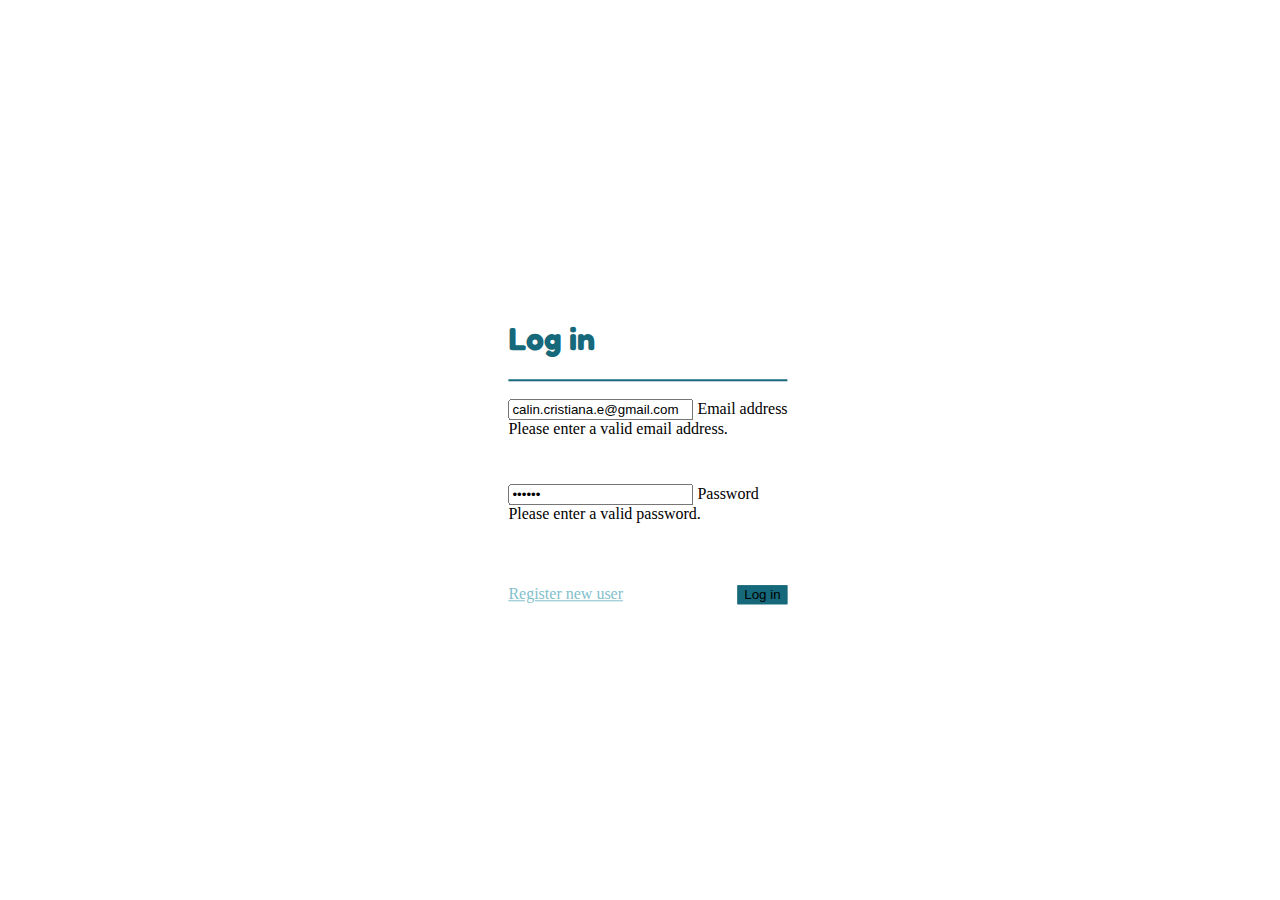
<file: index.html>
<html xmlns="http://www.w3.org/1999/xhtml">
<head>
    <title>
        Quiz SiIT
    </title>
    <!-- Bootstrap -->
    <link href="https://cdn.jsdelivr.net/npm/bootstrap@5.0.1/dist/css/bootstrap.min.css" rel="stylesheet" integrity="sha384-+0n0xVW2eSR5OomGNYDnhzAbDsOXxcvSN1TPprVMTNDbiYZCxYbOOl7+AMvyTG2x" crossorigin="anonymous">
    <!-- CSS -->
    <link rel="stylesheet" href="css/style.css">
    <!-- Google Fonts -->
    <link rel="preconnect" href="https://fonts.gstatic.com">
    <link href="https://fonts.googleapis.com/css2?family=Fredoka+One&amp;display=swap" rel="stylesheet">
</head>
<body class="container center">
    <div class="row align-items-start">
        <div class="top">
            <div class="title">
                <h1>
                    Log in
                </h1>
            </div>
            <div class="separator">
            </div>
        </div>
        
        <div class="form-log-in">
            <div class="log-in-unsuccessful alert alert-danger" style="display: none;">
                Email address or password did not match any account.<br> Please check and try again.
            </div>
            <div class="form-floating mb-3 input-grp">
                <input type="email" class="form-control" id="floatingInput" value="calin.cristiana.e@gmail.com" placeholder="etc">
                <label for="floatingInput">Email address</label>
                <div class="invalid-feedback">
                    Please enter a valid email address.
                </div>
            </div>
            <div class="form-floating input-grp">
                <input type="password" class="form-control" id="floatingPassword" value="123456" placeholder="etc">
                <label for="floatingPassword">Password</label>
                <div class="invalid-feedback">
                    Please enter a valid password.
                </div>
            </div> 
        </div>
        
        <div class="controls">
            <a href="./html/new_user.html" class="btn-generic btn btn-sec-style">
                Register new user
            </a>

            <!-- Loading graphics from https://loading.io/css/ -->
            <div class="lds-ring" id="loader" style="display: none;">
                <div></div>
                <div></div>
                <div></div>
                <div></div>
            </div>
            <!-- end loading graphics from https://loading.io/css/ -->
            
            <button class="btn-generic btn btn-primary" onclick="loginUser()" id="login-btn">
                Log in
            </button>
        </div>
    </div>
    <!-- Bootstrap JS -->
    <script src="https://cdn.jsdelivr.net/npm/bootstrap@5.0.1/dist/js/bootstrap.bundle.min.js" integrity="sha384-gtEjrD/SeCtmISkJkNUaaKMoLD0//ElJ19smozuHV6z3Iehds+3Ulb9Bn9Plx0x4" crossorigin="anonymous"></script>
    <!-- JavaScript -->
    <script src="js/validateLogin.js"></script>
    <script src="js/main.js"></script>

</body></html>
</file>
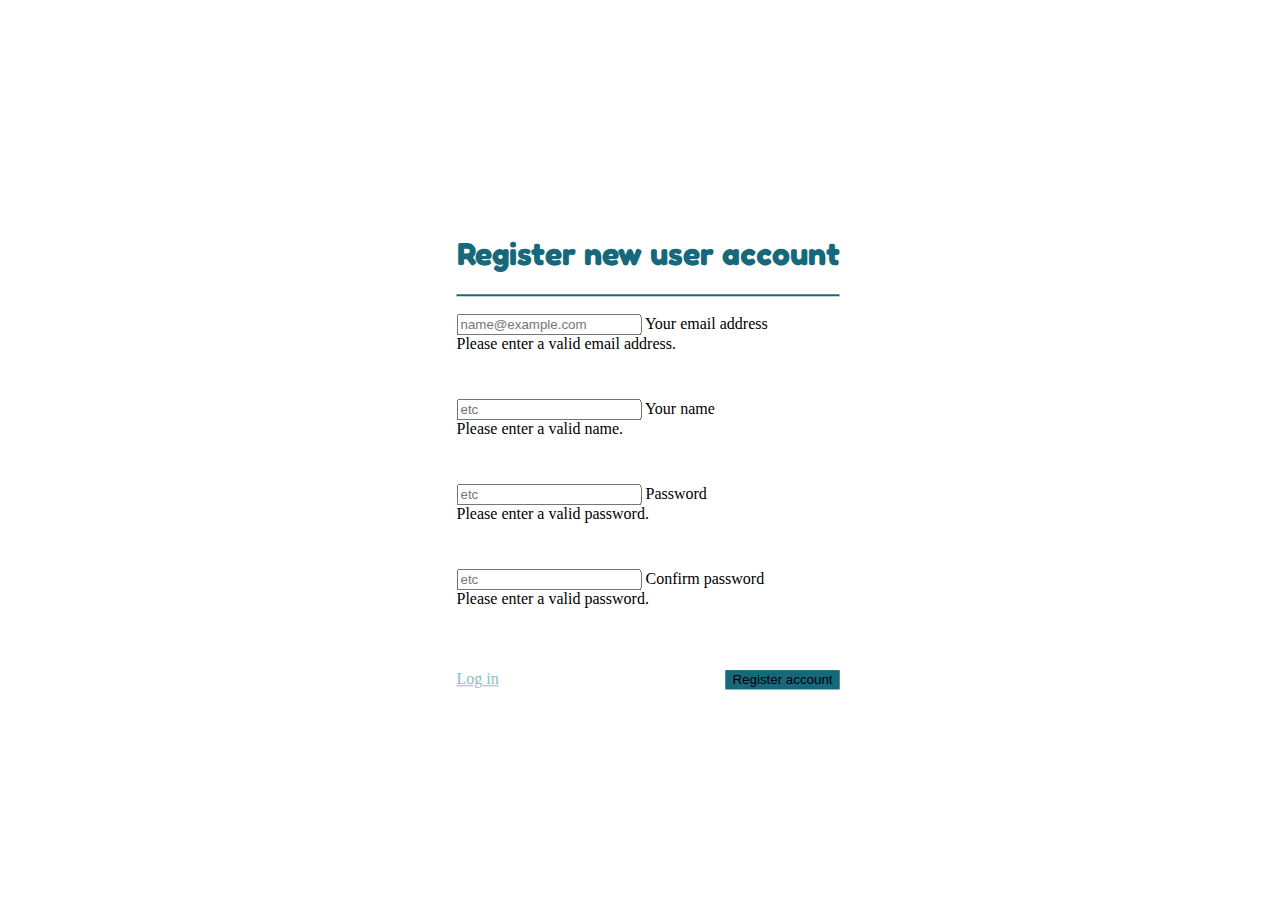
<file: html/new_user.html>
<html xmlns="http://www.w3.org/1999/xhtml">
<head>
    <title>
        Quiz SiIT
    </title>
    <!-- Bootstrap -->
    <link href="https://cdn.jsdelivr.net/npm/bootstrap@5.0.1/dist/css/bootstrap.min.css" rel="stylesheet" integrity="sha384-+0n0xVW2eSR5OomGNYDnhzAbDsOXxcvSN1TPprVMTNDbiYZCxYbOOl7+AMvyTG2x" crossorigin="anonymous">
    <!-- CSS -->
    <link rel="stylesheet" href="../css/style.css">
    <!-- Google Fonts -->
    <link rel="preconnect" href="https://fonts.gstatic.com">
    <link href="https://fonts.googleapis.com/css2?family=Fredoka+One&amp;display=swap" rel="stylesheet">
</head>
<body class="container center">
    <div class="row align-items-start">
        <div class="top">
            <div class="title">
                <h1>
                    Register new user account
                </h1>
            </div>
            <div class="separator">
            </div>
        </div>
        
        <div class="form-log-in">
            <div class="register-unsuccessful alert alert-danger" style="display: none;">
                Something went wrong.<br> Please check your info and try again.
            </div>
            <div class="form-floating mb-3 input-grp">
                <input type="email" class="form-control" id="floatingInput" placeholder="name@example.com">
                <label for="floatingInput">Your email address</label>
                <div class="invalid-feedback">
                    Please enter a valid email address.
                </div>
            </div>
            <div class="form-floating mb-3 input-grp">
                <input type="name" class="form-control" id="floatingInput" placeholder="etc">
                <label for="floatingInput">Your name</label>
                <div class="invalid-feedback">
                    Please enter a valid name.
                </div>
            </div>
            <div class="form-floating mb-3 input-grp">
               <input type="password" class="form-control" id="floatingPassword" placeholder="etc">
                <label for="floatingPassword">Password</label>
                <div class="invalid-feedback">
                    Please enter a valid password.
                </div>
            </div>
            <div class="form-floating input-grp">
                <input type="password" class="form-control" id="floatingPasswordConfirm" placeholder="etc">
                 <label for="floatingPasswordConfirm">Confirm password</label>
                 <div class="invalid-feedback">
                     Please enter a valid password.
                 </div>
             </div>    
        </div>
        
        <div class="controls">
            <a href="../index.html" class="btn-generic btn btn-sec-style">
                Log in
            </a>

            <!-- Loading graphics from https://loading.io/css/ -->
            <div class="lds-ring" id="loader" style="display: none;">
                <div></div>
                <div></div>
                <div></div>
                <div></div>
            </div>
            <!-- end loading graphics from https://loading.io/css/ -->
            
            <button class="btn-generic btn btn-primary" onclick="registerNewUser()" id="register-btn">
                Register account
            </button>
        </div>
    </div>
    <!-- Bootstrap JS -->
    <script src="https://cdn.jsdelivr.net/npm/bootstrap@5.0.1/dist/js/bootstrap.bundle.min.js" integrity="sha384-gtEjrD/SeCtmISkJkNUaaKMoLD0//ElJ19smozuHV6z3Iehds+3Ulb9Bn9Plx0x4" crossorigin="anonymous"></script>
    <!-- JavaScript -->
    <script src="../js/new-user.js"></script>

</body>
</html>
</file>
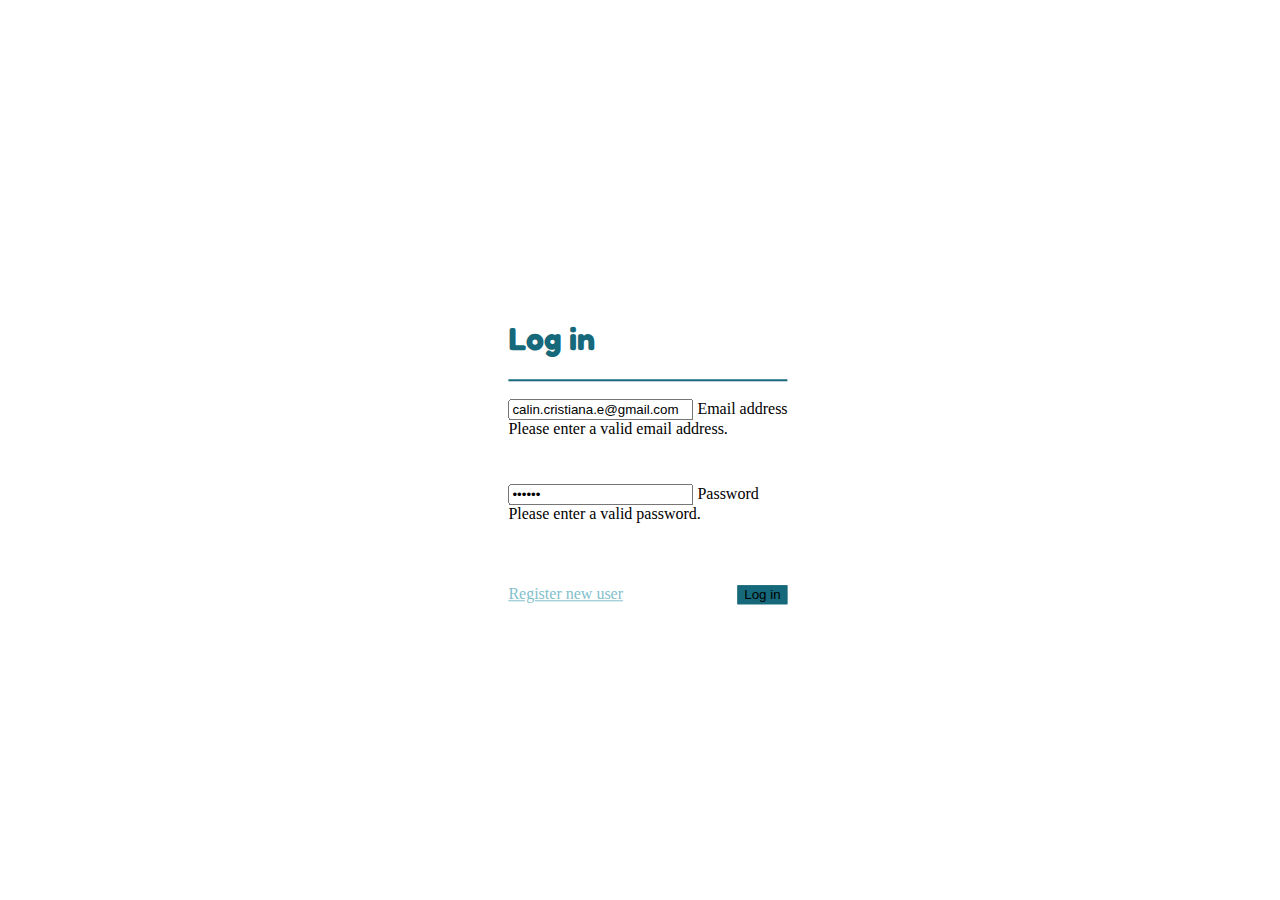
<file: html/users.html>
<html xmlns="http://www.w3.org/1999/xhtml">
<head>
    <title>
        Quiz SiIT
    </title>
    <!-- Bootstrap -->
    <link rel="stylesheet" href="https://cdn.jsdelivr.net/npm/bootstrap-icons@1.5.0/font/bootstrap-icons.css">
    <link href="https://cdn.jsdelivr.net/npm/bootstrap@5.0.1/dist/css/bootstrap.min.css" rel="stylesheet" integrity="sha384-+0n0xVW2eSR5OomGNYDnhzAbDsOXxcvSN1TPprVMTNDbiYZCxYbOOl7+AMvyTG2x" crossorigin="anonymous">
    <!-- CSS -->
    <link rel="stylesheet" href="../css/users.css">
    <!-- Google Fonts -->
    <link rel="preconnect" href="https://fonts.gstatic.com">
    <link href="https://fonts.googleapis.com/css2?family=Fredoka+One&amp;display=swap" rel="stylesheet">
</head>

<body class="container center">
    <!-- Modal -->
    <div class="modal fade " id="exampleModal" tabindex="-1" aria-labelledby="exampleModalLabel" aria-hidden="true">
        <div class="modal-dialog modal-dialog-centered">
        <div class="modal-content user-questions" style="overflow-y: hidden;">
            <div class="modal-header questions-section">
                <h5 class="modal-title subtitle" id="exampleModalLabel">Add new question</h5>
                <button type="button" class="btn pseudo-btn" data-bs-dismiss="modal" aria-label="Close" onclick="closeSession()"><i class="bi bi-x-circle"></i></button>
            </div>
            <div class="modal-body">

                <div class="alert-unsuccessful alert alert-danger smth-went-wrong" style="display: none;">
                    There was a problem with the data entered.<br> Please check and try again.
                </div>
                <div class="alert alert-success question-added-success" style="display: none;">
                    Question added.
                </div>

                <div class="form-info">Add a quirky question.<br></div>
                <div class="form-floating mb-2 input-grp ">
                    <input type="question" class="form-control add-q" id="floatingInput" value="Who did the Romanian Government want to ban in 1935?" placeholder="etc"> 
                    <label for="floatingInput">Question text</label>
                    <div class="invalid-feedback">
                        You need to add a question.
                    </div>
                </div>
            </div>
            <div class="modal-body modal-answers">
                <div class="form-info">Add quirky answers and check which one is the correct one.<br></div>

                <div class="answers-incomplete alert alert-danger" style="display: none;">
                    You need to mark at least one answer as correct.<br> Please check and try again.
                </div>
                <div class="answers-incomplete-text alert alert-danger" style="display: none;">
                    You need to add exactly 4 answers.<br> Please check and try again.
                </div>

                <div class="  form-floating mb-2 input-grp ">
                    <input type="answer" class="form-control answ01" id="floatingInput" value="Chuck Norris" placeholder="etc">
                    <input type="radio" class="form-check-input radio-select" name="correct-answ" value=""> 
                    <label for="floatingInput">Answer</label>
                </div>
                <div class="form-floating mb-2 input-grp ">
                    <input type="answer" class="form-control answ02" id="floatingInput" value="Mickey Mouse" placeholder="etc"> 
                    <input type="radio" class="form-check-input radio-select" name="correct-answ" value="">
                    <label for="floatingInput">Answer</label>
                </div>
                <div class="form-floating mb-2 input-grp ">
                    <input type="answer" class="form-control answ03" id="floatingInput" value="Dracula" placeholder="etc"> 
                    <input type="radio" class="form-check-input radio-select" name="correct-answ" value="">
                    <label for="floatingInput">Answer</label>
                </div>
                <div class="form-floating mb-2 input-grp ">
                    <input type="answer" class="form-control answ04" id="floatingInput" value="Mihai Eminescu" placeholder="etc"> 
                    <input type="radio" class="form-check-input radio-select" name="correct-answ" value="" >
                    <label for="floatingInput">Answer</label>
                </div>

            </div>

            <div class="modal-footer">
                <div>
                    Questions added: <span class="variables">0</span> 
                </div>
                <div class="controls">
                    <button type="button" class="btn pseudo-btn" data-bs-dismiss="modal" onclick="closeSession()">Close</button>
                    <button type="button" class="btn-generic btn btn-primary" onclick="addQuestion()">Save question</button>
                </div>
            </div>
        </div>
        </div>
    </div>


    <!-- Loading graphics from https://loading.io/css/ -->
    <div class="lds-ring-main" id="loader-main" style="display: none;">
        <div></div>
        <div></div>
        <div></div>
        <div></div>
    </div>
    <!-- end loading graphics from https://loading.io/css/ -->

    <div class="row align-items-start content" style="display: none">
        <div class="top">
            <div class="header">
                <h1 class="title">
                    User profile
                </h1>

                <!-- Loading graphics from https://loading.io/css/ -->
                <div class="lds-ring" id="loader" style="display: none;">
                    <div></div>
                    <div></div>
                    <div></div>
                    <div></div>
                </div>
                <!-- end loading graphics from https://loading.io/css/ -->

                <div class="welcome-msg" style="display: none">
                    Welcome back, 
                    <span class="variables username header-txt">
                        {user_name}
                    </span>!
                </div>
            </div>
            <div class="separator">
            </div>

        </div>

        <div class="col left-col">
            

            <div class="section questions-section">
                <div>
                    <div class="questions-header">
                        <div class="subtitle">
                            Added questions
                        </div>
                        <div class="controls">
                            <button class="btn-generic btn btn-primary" onclick="" data-bs-toggle="modal" data-bs-target="#exampleModal">
                                <i class="bi bi-journal-plus"></i>
                                Add new question
                            </button>
                            <button class="btn-generic btn btn-secondary" onclick="refreshQuestionList()">
                                <i class="bi bi-arrow-counterclockwise"></i>
                                Refresh
                            </button>
                        </div>
                    </div>
                    
                    <div class="user-questions">
                        <div class="alert alert-info alert-style alert-no-q" role="alert" >
                            <i class="bi bi-info-circle-fill" style="font-size: 26px; margin-right: 10px;" ></i>    No questions added.
                        </div>
                        <div class="alert alert-info alert-style alert-new-q" role="alert" style="display: none">
                            <i class="bi bi-emoji-laughing"  style="font-size: 26px; margin-right: 10px;" ></i>    New questions added. Refresh to load them.
                        </div>
                        <div class="alert alert-danger alert-style alert-cannot-delete" role="alert" style="display: none">
                            <i class="bi bi-emoji-dizzy" style="font-size: 26px; margin-right: 10px;"></i> Something went wrong.
                        </div>

                        <ol class="user-question-ol">
                        </ol>
                    </div>
                </div>
            </div>
        </div>
        
        <div class="col right-col">
            <div class="controls">
                <button onclick="" class="btn pseudo-btn">
                    <i class="bi bi-gear"></i>
                    Edit profile details
                    </button> 
                <button onclick="logoutUser()" class="btn pseudo-btn">
                    <i class="bi bi-box-arrow-up-right"></i>
                    Log out
                    </button> 
            </div>

            <div class="section">

                <!-- Loading graphics from https://loading.io/css/ -->
                <div class="lds-ring" id="loader" style="display: none;">
                    <div></div>
                    <div></div>
                    <div></div>
                    <div></div>
                </div>
                <!-- end loading graphics from https://loading.io/css/ -->
                
                <div class="profile-section" style="display: none">
                    <div class="subtitle">
                        Profile details
                    </div>
                    Name: 
                    <span class="variables username" >
                        {user_name}
                    </span><br>
    
                    Email address:
                    <span class="variables email-address">
                        {email_address}
                    </span><br>
    
                    Date created:
                    <span class="variables date-created">
                        {date_created}
                    </span><br>
    
                    Date updated:
                    <span class="variables date-modified">
                        {date_modified}
                    </span><br>
                </div>
            </div>
        </div>

    </div>
    <!-- Bootstrap JS -->
    <script src="https://cdn.jsdelivr.net/npm/bootstrap@5.0.1/dist/js/bootstrap.bundle.min.js" integrity="sha384-gtEjrD/SeCtmISkJkNUaaKMoLD0//ElJ19smozuHV6z3Iehds+3Ulb9Bn9Plx0x4" crossorigin="anonymous"></script>
    <!-- JavaScript -->
    <script src="../js/addQuestion.js"></script>
    <script src="../js/removeQuestion.js"></script>
    <script src="../js/getQuestions.js"></script>
    <script src="../js/validateLogin.js"></script>
    <script src="../js/users.js"></script>

</body></html>
</file>
<file: css/style.css>
body {
    background-color: #ffffff;
}

.center {
    position: absolute;
    top: 50%;
    left: 50%;
    margin-right: -50%;
    transform: translate(-50%, -50%);
    max-width: 40%; 
}

.log-in-unsuccessfull {
    background-color: #fff6ea;
    color: #FFA62B;
    border: #FFA62B;
}

.percent, .result, .total, .percent-correct, .results-msg {
    font-weight: 300;
    font-family: 'Fredoka One', cursive;
}

.result, .total, .percent-correct, .results-msg {
    color: #FFA62B;
    font-weight: 100;
}

.results-msg {
    margin-top: 10px;
    margin-bottom: 10px;
}


.title {
    margin-top: 24px;
    margin-bottom: 6px;
    color: #16697A;
    font-family: 'Fredoka One', cursive;
}

.separator {
    width: 100%;
    height: 2px;
    background-color: #16697A;
    margin-bottom: 18px;
}

/* Loading graphics from https://loading.io/css/ */
.lds-ring {
    display: inline-block;
    position: relative;
    width: 23px;
    height: 23px;
  }
.lds-ring div {
box-sizing: border-box;
display: block;
position: absolute;
width: 23px;
height: 23px;
margin: 8px;
border: 5px solid #82C0CC;
border-radius: 50%;
animation: lds-ring 1.2s cubic-bezier(0.5, 0, 0.5, 1) infinite;
border-color: #82C0CC transparent transparent transparent;
}
.lds-ring div:nth-child(1) {
animation-delay: -0.45s;
}
.lds-ring div:nth-child(2) {
animation-delay: -0.3s;
}
.lds-ring div:nth-child(3) {
animation-delay: -0.15s;
}
@keyframes lds-ring {
0% {
    transform: rotate(0deg);
}
100% {
    transform: rotate(360deg);
}
}
/*  */




.input-grp {
    min-height: 85px;
}

.controls {
    margin-top: 16px;
    margin-bottom: 16px;
    display: flex;
    justify-content: space-between;
}

.btn-generic {
    background-color: #16697A;
    border: none;
    border:  1.5px solid #16697A;
}

.btn-generic:hover {
    background-color: #82c0cc;
    border:  1.5px solid #82c0cc;
}

.btn-generic:focus {
    color: #fff;
    background-color: #16697A;
    border:  1.5px solid #16697A;
    box-shadow: none;
}

.btn-generic:disabled {
    color: #fff;
    background-color: #909090;
    border:  1.5px solid #909090;
    box-shadow: none;
}

.btn-sec-style {
    color: #82c0cc;
    background-color: white;
    border: none;
}

.btn-sec-style:hover {
    color: #16697A;
    background-color: white;
    border: none;
    text-decoration: underline;
}

.btn-sec-style:focus {
    color: #82c0cc;
    box-shadow: none;
    background-color: white;
    border: none;
}


.alert-style {
    background-color: #c1ebf3;
    color: #16697A;
}

.alert-results {
    margin-top: 1rem;
    background-color: #ffffff;
    color: black;
    border-color: #82c0cc;
}

.no-click {
    pointer-events:none;
}
</file>
<file: css/users.css>
body {
    background-color: #ffffff;
}

.variables {
    font-weight: 600;
    color: #16697A;
}

.username .header-txt {
    font-family: 'Fredoka One', cursive;
    color: #16697A;
}


.right-col {
    position: -webkit-sticky;
    position: sticky;
    top: 100px;
    max-width: 40%;
}

.left-col {
    min-width: 60%;
}

.right-col .section {
    margin-left: 0px;
    margin-top: 0px;
    padding: 12px;
    border: 0.5px solid #489fb59f;
    border-radius: 4px;
}

.left-col .section {
    margin-left: 0px;
    margin-top: 0px;
    padding: 12px;
    border-radius: 4px;
}

.top {
    position: -webkit-sticky;
    position: sticky;
    top: 0;
    background-color: white;
}

.header {
    margin-top: 24px;
    margin-bottom: 6px;
    display: flex;
    justify-content: space-between;
    align-items: flex-end;
}

.questions-header {
    display: flex;
    justify-content: space-between;
    flex-direction: row;
    align-items: center;
}

.q-date-added {
    font-size: 10pt;
    color: #82c0d5;
}

.title {
    color: #16697A;
    font-family: 'Fredoka One', cursive;
    margin-bottom: 0;
}

.subtitle {
    color: #16697A;
    font-family: 'Fredoka One', cursive;
    margin: 12px;
    margin-left: 0px;
    font-size: 15pt;
}

.separator {
    width: 100%;
    height: 2px;
    background-color: #16697A;
    margin-bottom: 18px;
}

.modal-content .modal-footer {
    display: flex;
    justify-content: space-between;
}

.modal-header button {
    font-size: 30px;
}

div .modal-header {
    padding: 8px;
}

.modal-header .subtitle {
    margin-left: 12px;
}

.modal-answers {
    display: flex;
    flex-direction: column;
    align-items: stretch;
    justify-content: space-between;
    align-content: stretch;
}

.modal-answers div.form-floating {
    display: flex;
    align-items: center;
    justify-content: space-between;
    align-content: center;
    flex-wrap: nowrap;
    flex-direction: row;
    padding: 4px;
    border-radius: 4px;
}

.modal-answers input[type=radio] {
    margin: 12px;
    width: 22px;
    height: 20px;
}

/* Loading graphics from https://loading.io/css/ */
.lds-ring {
    display: inline-block;
    position: relative;
    width: 34px;
    height: 26px;
}
.lds-ring div {
    box-sizing: border-box;
    display: block;
    position: absolute;
    width: 22px;
    height: 22px;
    margin: 8px;
    border: 8px solid #82C0CC;
    border-radius: 50%;
    animation: lds-ring 1.2s cubic-bezier(0.5, 0, 0.5, 1) infinite;
    border-color: #82C0CC transparent transparent transparent;
}
.lds-ring div:nth-child(1) {
    animation-delay: -0.45s;
}
.lds-ring div:nth-child(2) {
    animation-delay: -0.3s;
}
.lds-ring div:nth-child(3) {
    animation-delay: -0.15s;
}
@keyframes lds-ring {
    0% {
        transform: rotate(0deg);
    }
    100% {
        transform: rotate(360deg);
    }
}
/*  */


.controls {
    display: flex;
    align-items: center;
    flex-direction: row;
    justify-content: flex-end;
}

.btn-generic {
    margin: 2px;
    background-color: #16697A;
    border: none;
}

.btn-generic:hover {
    background-color: #82c0cc;
}

.btn-generic:focus {
    color: #fff;
    background-color: #16697A;
    border: none;
    box-shadow: none;
}

.pseudo-btn {
    border-radius: 4px;
    color: #82c0cc;
    display: inline-block;
    line-height: 1.5;
    text-align: center;
    vertical-align: middle;
    padding: .375rem .75rem;
    margin: 2px;
    font-size: 1rem;
    border-radius: .25rem;
    transition: border-color .15s ease-in-out, color .15s ease-in-out, background-color .15s ease-in-out;
}

.pseudo-btn:hover {
    transition: border-color .15s ease-in-out, color .15s ease-in-out, background-color .15s ease-in-out;
    /* border: 1.5px solid #82c0cc; */
    color: white;
    background-color: #82c0cc;
    cursor: pointer;
}

.alert-style {
    background-color: #ffeed4;
    color: #ff7b00;
    border: 1px solid #FFA62B;
    display: flex;
    align-items: center;
    justify-content: center;
    flex-direction: row;
    align-content: center;
}

.alert-new-q {
    background-color: #dff4f8;
    color: #16697A;
    border: 1px solid #82c0cc;
    display: flex;
    align-items: center;
    justify-content: center;
    flex-direction: row;
    align-content: center;
}

.alert-results {
    margin-top: 1rem;
    background-color: #ffffff;
    color: black;
    border-color: #82c0cc;
}

::marker {
    color: #82C0CC;
    font-family: 'Fredoka One', cursive;
    padding-right: 6px;
}

ul li {
    list-style-image: url(../res/x-square-fill.svg);
    padding-inline-start: 8px;
    padding: 4px;
}

ul li.correct-answ {
    list-style-image: url(../res/check-square-fill.svg);
}

ul li::marker {
    color: #FF595E;
}

.quiz-question {
    font-weight: 600;
}

.no-click {
    pointer-events:none;
}

/* Scroll container */

.user-question-ol {
    overflow-y: scroll;
    scroll-behavior: smooth;
    height: 78vh;
    min-height: 78vh;
}

.user-question-ol::-webkit-scrollbar {
    width: 9px;
}

.user-question-ol::-webkit-scrollbar-thumb {
    background-color: #16697A;  
    /* color of the scroll thumb  */
    border-radius: 10px;       /* roundness of the scroll thumb */
    border: 2px solid #e6f3f5;  /* creates padding around scroll thumb */
}

/*  */


.user-question {
    border: 1.5px solid #82c0cc;
    background-color: white;
    border-radius: 4px;
    list-style-position: inside;
    padding: 10px;
    margin-bottom: 9px;
}

.user-question-ol {
    margin: 0px;
    padding: 0px;
}


.user-answers-group {
    padding-top: 5px;
}

.user-answers-group ul {
    padding-left: 0px;
}

.questions-section {
    background-color: #82c0cc33;
}

.user-question-header {
    display: flex;
    justify-content: space-between;
}

.user-question-header button {
    width: 30px;
    height: 30px;
    font-size: 15pt;
    display: flex;
    justify-content: center;
    align-content: center;
    align-items: center;
    flex-direction: row;
}

.user-question-header .controls {
    position: relative;
    margin-top: -50px;
    margin-right: -6px;
}


.user-question-header .btn-delete {
    color:#FF595E;
}

.user-question-header .btn-delete:hover {
    background-color:#FF595E;
    color: white;
}


.correct-answ {
    background-color: #5db0362e;
    border-radius: 4px;
}

.radio-select:checked {
    background-color: #82C0CC;
    border-color: #82C0CC;
}


.answer-radio {
    height: 26px;
    margin: 4px;
    margin-left: 0px;
    padding-left: 30px;
    border-radius: 4px;
}

.answer-radio:hover {
    background-color: #c1ebf3;
}

.answer-radio:checked {
    background-color: #c1ebf3;
}

/* .pop-up-footer {
    
} */
</file>
